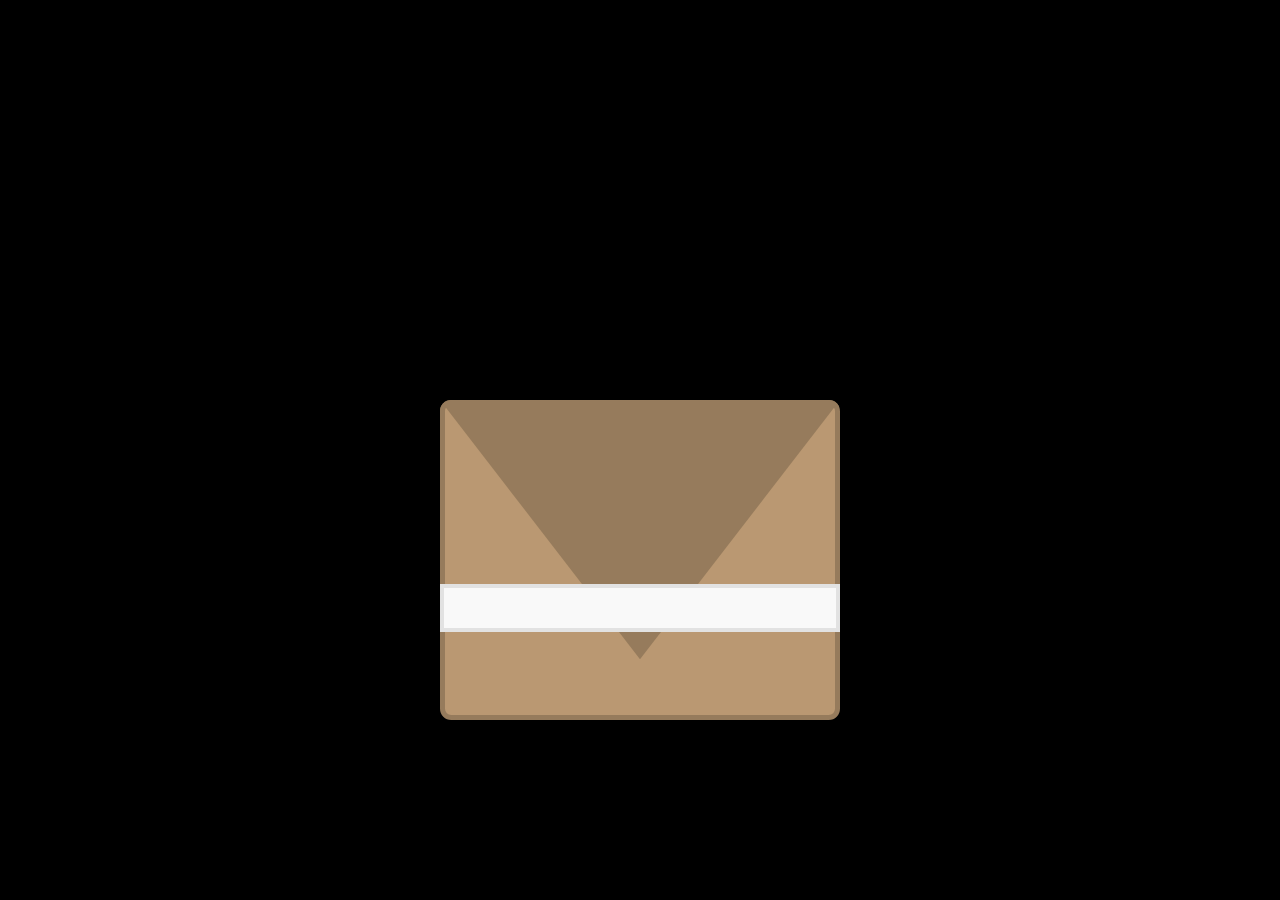
<file: carta.html>
<!DOCTYPE html>
<html lang="pt-br">
<head>
  <meta charset="UTF-8">
  <meta name="viewport" content="width=device-width, initial-scale=1.0">
  <title>Carta com Tesoura</title>
  <link rel="stylesheet" href="carta.css">
</head>
<body>
  <!-- Tesoura (Cursor) -->
  <div class="scissors"></div>
  
  <div class="envelop">
    <div class="envelop__front-paper"></div>
    <div class="envelop__back-paper"></div>
    <div class="envelop__up-paper js-up-paper"></div>
    <div class="envelop__sticker js-sticker"></div>
    <div class="envelop__false-sticker"></div>
    <div class="envelop__content js-envelop-content">
      <!-- Notas dentro do envelope -->
      <div class="love-notes">
        <div class="note js-note">
          <div class="note__text">
            <p>Hola amor, te quiero dar las gracias por todo...</p>
          </div>
        </div>
        <div class="note js-note">
          <div class="note__text">
            <p>quiero pasarlos contigo, luchar y superarlos juntos...</p>
          </div>
        </div>
        <div class="note js-note">
          <div class="note__text">
            <p>Te amo mensa &hearts;.</p>
          </div>
        </div>
      </div>
    </div>
  </div>
  <script src="https://cdnjs.cloudflare.com/ajax/libs/gsap/3.9.1/gsap.min.js"></script>
  <script src="carta.js"></script>
</body>
</html>
</file>
<file: carta.css>
* {
  padding: 0;
  margin: 0;
  box-sizing: border-box;
}

html,
body {
  height: 100%;
}

body {
  width: 100%;
  background-color: #000;
  font-size: 20px;
  display: flex;
  justify-content: center;
  align-items: center;
}
@media (max-height: 500px) {
  body {
    margin: 25% 0 25% 0;
  }
}

.envelop {
  width: 15rem;
  height: 10rem;
  position: absolute;
  left: 0;
  right: 0;
  margin: auto;
}
@media (min-width: 400px) and (max-width: 600px) {
  .envelop {
    width: 20rem;
    height: 15rem;
  }
}
@media (min-width: 600px) {
  .envelop {
    width: 25rem;
    height: 20rem;
  }
}
@media (min-width: 600px) and (min-height: 600px) {
  .envelop {
    bottom: 20%;
  }
}
.envelop__front-paper {
  width: 100%;
  height: 100%;
  bottom: 0;
  left: 0;
  position: absolute;
  border-radius: 0.7rem;
  border: 0.35rem solid #967b5c;
  background-color: #ba9872;
  clip-path: polygon(100% 0%, 50% 70%, 0% 0%, 0% 100%, 100% 100%);
  z-index: 300;
}
.envelop__back-paper {
  width: 100%;
  height: 100%;
  bottom: 0;
  left: 0;
  position: absolute;
  border-radius: 0.7rem;
  background-color: #967b5c;
  clip-path: polygon(0% 0%, 100% 0%, 90% 100%, 0% 90%);
  z-index: 100;
}
.envelop__up-paper {
  width: 100%;
  height: 100%;
  bottom: 0;
  left: 0;
  position: relative;
  border-radius: 0.7rem;
  background-color: #967b5c;
  z-index: 400;
  clip-path: polygon(0% 0%, 100% 0%, 50% 81%);
}
/* Adicionando a animação de corte */
.envelop.cut .envelop__front-paper {
  transform: rotate(45deg);
  opacity: 0;
}

.envelop.cut .envelop__back-paper {
  transform: rotate(-45deg);
  opacity: 0;
}

.envelop__sticker {
  width: 100%;
  height: 20%;
  position: absolute;
  margin: auto;
  top: 30%;
  left: 0;
  bottom: 0;
  right: 0;
  z-index: 400;
  background-image: url("https://www.freepnglogos.com/uploads/heart-png/emoji-heart-33.png");
  background-color: #f9f9f9;
  border: 0.3rem solid #e2e2e2;
  background-size: 2rem;
  background-position: center;
}
@media (max-width: 400px) {
  .envelop__sticker {
    background-size: 1.2rem;
  }
}
@media (min-width: 600px) {
  .envelop__sticker {
    height: 15%;
  }
}
.envelop__false-sticker {
  width: 20%;
  height: 20%;
  position: absolute;
  margin: auto;
  top: 30%;
  left: 80%;
  bottom: 0;
  right: 0;
  z-index: 300;
  background-image: url("https://www.freepnglogos.com/uploads/heart-png/emoji-heart-33.png");
  background-color: #f9f9f9;
  border: 0.3rem solid #e2e2e2;
  background-size: 2rem;
  background-position: center;
}
@media (max-width: 400px) {
  .envelop__false-sticker {
    background-size: 1.2rem;
  }
}
@media (min-width: 600px) {
  .envelop__false-sticker {
    height: 15%;
  }
}
.envelop__content {
  width: 100%;
  height: 100%;
  bottom: 0;
  left: 0;
  position: absolute;
  z-index: 200;
}

.love-notes {
  width: 100%;
  height: 100%;
  display: flex;
  flex-direction: column;
  align-items: center;
}

.note {
  width: 95%;
  height: 30%;
  background-color: #f9f9f9;
  position: absolute;
  overflow: hidden;
  transition: height 0.5s, opacity 0.25s;
  box-shadow: 0px 0px 5px 0px rgba(0, 0, 0, 0.75);
}
.note:nth-child(1) {
  bottom: 60%;
}
.note:nth-child(2) {
  bottom: 40%;
}
.note:nth-child(3) {
  bottom: 20%;
}
.note:hover {
  cursor: pointer;
  height: 45%;
}
.note__text {
  font-family: "Sofia";
  padding: 1rem;
}
.note__text p {
  font-size: 0.9rem;
  margin-bottom: 1rem;
  text-align: center;
}
@media (min-width: 300px) and (max-width: 600px) {
  .note__text p {
    font-size: 1.025rem;
  }
}
@media (min-width: 600px) {
  .note__text p {
    font-size: 1.15rem;
  }
}

.scissors {
  cursor: url("https://i.postimg.cc/GtLCdKxR/sisors.png"), pointer;
}
.scissors:active {
  cursor: url("https://i.postimg.cc/GtXQ7WPZ/pngwing-com.png"), pointer;
}

.cursor {
  cursor: pointer;
}

/*# sourceMappingURL=carta.css.map */
</file>
